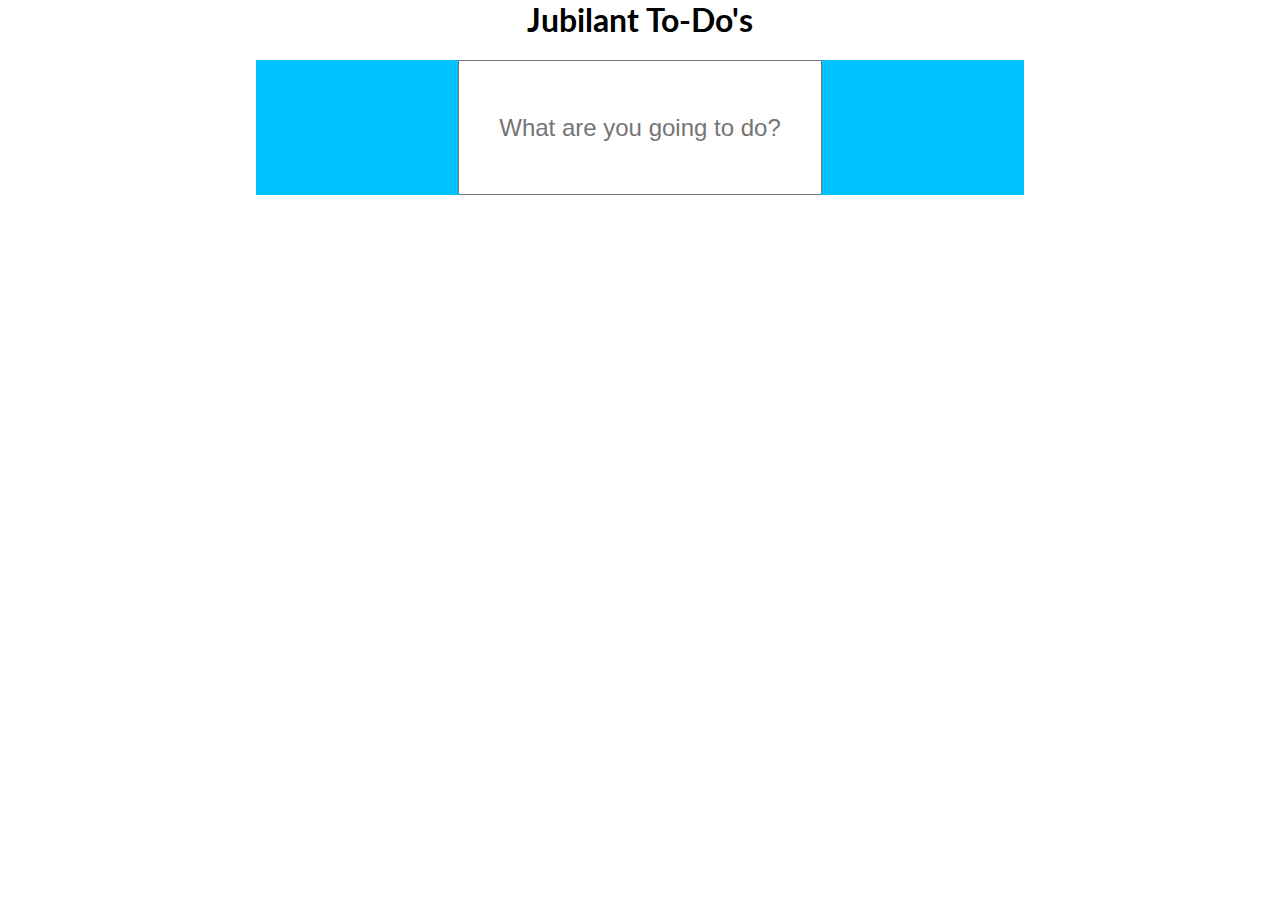
<file: index.html>
<html>

<head>
    <title>
        Jubilant To-Do List
    </title>
    <script type="application/dart" src="main.dart"></script>
    <script src="packages/browser/dart.js"></script>
    <link rel="stylesheet" href="styles.css">
</head>

<body class="horizontal-center standard-width">
    <h1 class="title">Jubilant To-Do's</h1>

    <main class="todoList">
        <input id="todo-input"
            class="todoList__input"
            type="text"
            placeholder="What are you going to do?">

        <ul id="todo-list">
            <!-- Todo items will be generated here -->
        </ul>
    </main>
</body>

</html>
</file>
<file: styles.css>
@import url('https://fonts.googleapis.com/css?family=Roboto');
@import url('https://fonts.googleapis.com/css?family=Lato');

/* Hygiene: giving bounds to our work */
.horizontal-center {
    display: block;
    margin: 0 auto;
    text-align: center;
}

.standard-width {
    width: 60%;
}

/* Actual relevant styling */

.title {
    font-family: 'Lato', 'sans-serif';
}


.todoList {
    margin: 0;
    padding: 0 20px;
    background-color: #00c3ff;
}

.todoList__input {
    height: 15%;
    width: 50%;

    text-align: center;
    font-size: 24px;
}

.todoList__item {
    list-style-type: none;
    margin: 0;
    font-size: 20px;
    padding: 4px;

    font-family: 'Roboto', 'sans-serif';

    color: whitesmoke;
}

.todoList__item--completed {
    text-decoration: line-through;
}
</file>
